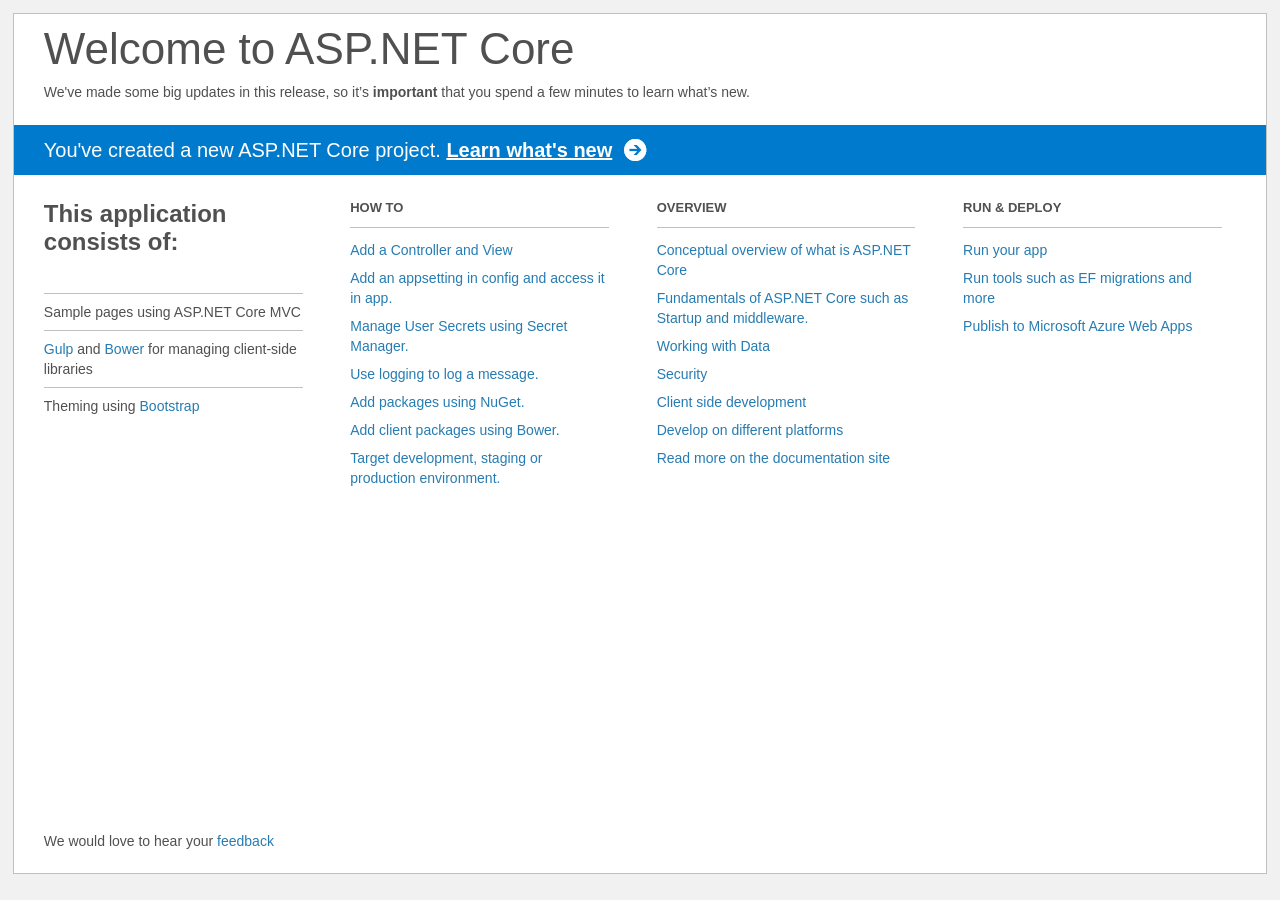
<file: src/Countered/Project_Readme.html>
﻿<!DOCTYPE html>
<html lang="en">
<head>
    <meta charset="utf-8" />
    <title>Welcome to ASP.NET Core</title>
    <style>
        html {
            background: #f1f1f1;
            height: 100%;
        }

        body {
            background: #fff;
            color: #505050;
            font: 14px 'Segoe UI', tahoma, arial, helvetica, sans-serif;
            margin: 1%;
            min-height: 95.5%;
            border: 1px solid silver;
            position: relative;
        }

        #header {
            padding: 0;
        }

            #header h1 {
                font-size: 44px;
                font-weight: normal;
                margin: 0;
                padding: 10px 30px 10px 30px;
            }

            #header span {
                margin: 0;
                padding: 0 30px;
                display: block;
            }

            #header p {
                font-size: 20px;
                color: #fff;
                background: #007acc;
                padding: 0 30px;
                line-height: 50px;
                margin-top: 25px;

            }

                #header p a {
                    color: #fff;
                    text-decoration: underline;
                    font-weight: bold;
                    padding-right: 35px;
                    background: no-repeat right bottom url([data-uri]);
                }

        #main {
            padding: 5px 30px;
            clear: both;
        }

        .section {
            width: 21.7%;
            float: left;
            margin: 0 0 0 4%;
        }

            .section h2 {
                font-size: 13px;
                text-transform: uppercase;
                margin: 0;
                border-bottom: 1px solid silver;
                padding-bottom: 12px;
                margin-bottom: 8px;
            }

            .section.first {
                margin-left: 0;
            }

                .section.first h2 {
                    font-size: 24px;
                    text-transform: none;
                    margin-bottom: 25px;
                    border: none;
                }

                .section.first li {
                    border-top: 1px solid silver;
                    padding: 8px 0;
                }

            .section.last {
                margin-right: 0;
            }

        ul {
            list-style: none;
            padding: 0;
            margin: 0;
            line-height: 20px;
        }

        li {
            padding: 4px 0;
        }

        a {
            color: #267cb2;
            text-decoration: none;
        }

            a:hover {
                text-decoration: underline;
            }

        #footer {
            clear: both;
            padding-top: 50px;
        }

            #footer p {
                position: absolute;
                bottom: 10px;
            }
    </style>
</head>
<body>

    <div id="header">
        <h1>Welcome to ASP.NET Core</h1>
        <span>
            We've made some big updates in this release, so it’s <b>important</b> that you spend
            a few minutes to learn what’s new.
        </span>
        <p>You've created a new ASP.NET Core project. <a href="http://go.microsoft.com/fwlink/?LinkId=518016">Learn what's new</a></p>
    </div>

    <div id="main">
        <div class="section first">
            <h2>This application consists of:</h2>
            <ul>
                <li>Sample pages using ASP.NET Core MVC</li>
                <li><a href="http://go.microsoft.com/fwlink/?LinkId=518007">Gulp</a> and <a href="http://go.microsoft.com/fwlink/?LinkId=518004">Bower</a> for managing client-side libraries</li>
                <li>Theming using <a href="http://go.microsoft.com/fwlink/?LinkID=398939">Bootstrap</a></li>
            </ul>
        </div>
        <div class="section">
            <h2>How to</h2>
            <ul>
                <li><a href="http://go.microsoft.com/fwlink/?LinkID=398600">Add a Controller and View</a></li>
                <li><a href="http://go.microsoft.com/fwlink/?LinkID=699562">Add an appsetting in config and access it in app.</a></li>
                <li><a href="http://go.microsoft.com/fwlink/?LinkId=699315">Manage User Secrets using Secret Manager.</a></li>
                <li><a href="http://go.microsoft.com/fwlink/?LinkId=699316">Use logging to log a message.</a></li>
                <li><a href="http://go.microsoft.com/fwlink/?LinkId=699317">Add packages using NuGet.</a></li>
                <li><a href="http://go.microsoft.com/fwlink/?LinkId=699318">Add client packages using Bower.</a></li>
                <li><a href="http://go.microsoft.com/fwlink/?LinkId=699319">Target development, staging or production environment.</a></li>
            </ul>
        </div>
        <div class="section">
            <h2>Overview</h2>
            <ul>
                <li><a href="http://go.microsoft.com/fwlink/?LinkId=518008">Conceptual overview of what is ASP.NET Core</a></li>
                <li><a href="http://go.microsoft.com/fwlink/?LinkId=699320">Fundamentals of ASP.NET Core such as Startup and middleware.</a></li>
                <li><a href="http://go.microsoft.com/fwlink/?LinkId=398602">Working with Data</a></li>
                <li><a href="http://go.microsoft.com/fwlink/?LinkId=398603">Security</a></li>
                <li><a href="http://go.microsoft.com/fwlink/?LinkID=699321">Client side development</a></li>
                <li><a href="http://go.microsoft.com/fwlink/?LinkID=699322">Develop on different platforms</a></li>
                <li><a href="http://go.microsoft.com/fwlink/?LinkID=699323">Read more on the documentation site</a></li>
            </ul>
        </div>
        <div class="section last">
            <h2>Run & Deploy</h2>
            <ul>
                <li><a href="http://go.microsoft.com/fwlink/?LinkID=517851">Run your app</a></li>
                <li><a href="http://go.microsoft.com/fwlink/?LinkID=517853">Run tools such as EF migrations and more</a></li>
                <li><a href="http://go.microsoft.com/fwlink/?LinkID=398609">Publish to Microsoft Azure Web Apps</a></li>
            </ul>
        </div>

        <div id="footer">
            <p>We would love to hear your <a href="http://go.microsoft.com/fwlink/?LinkId=518015">feedback</a></p>
        </div>
    </div>

</body>
</html>
</file>
